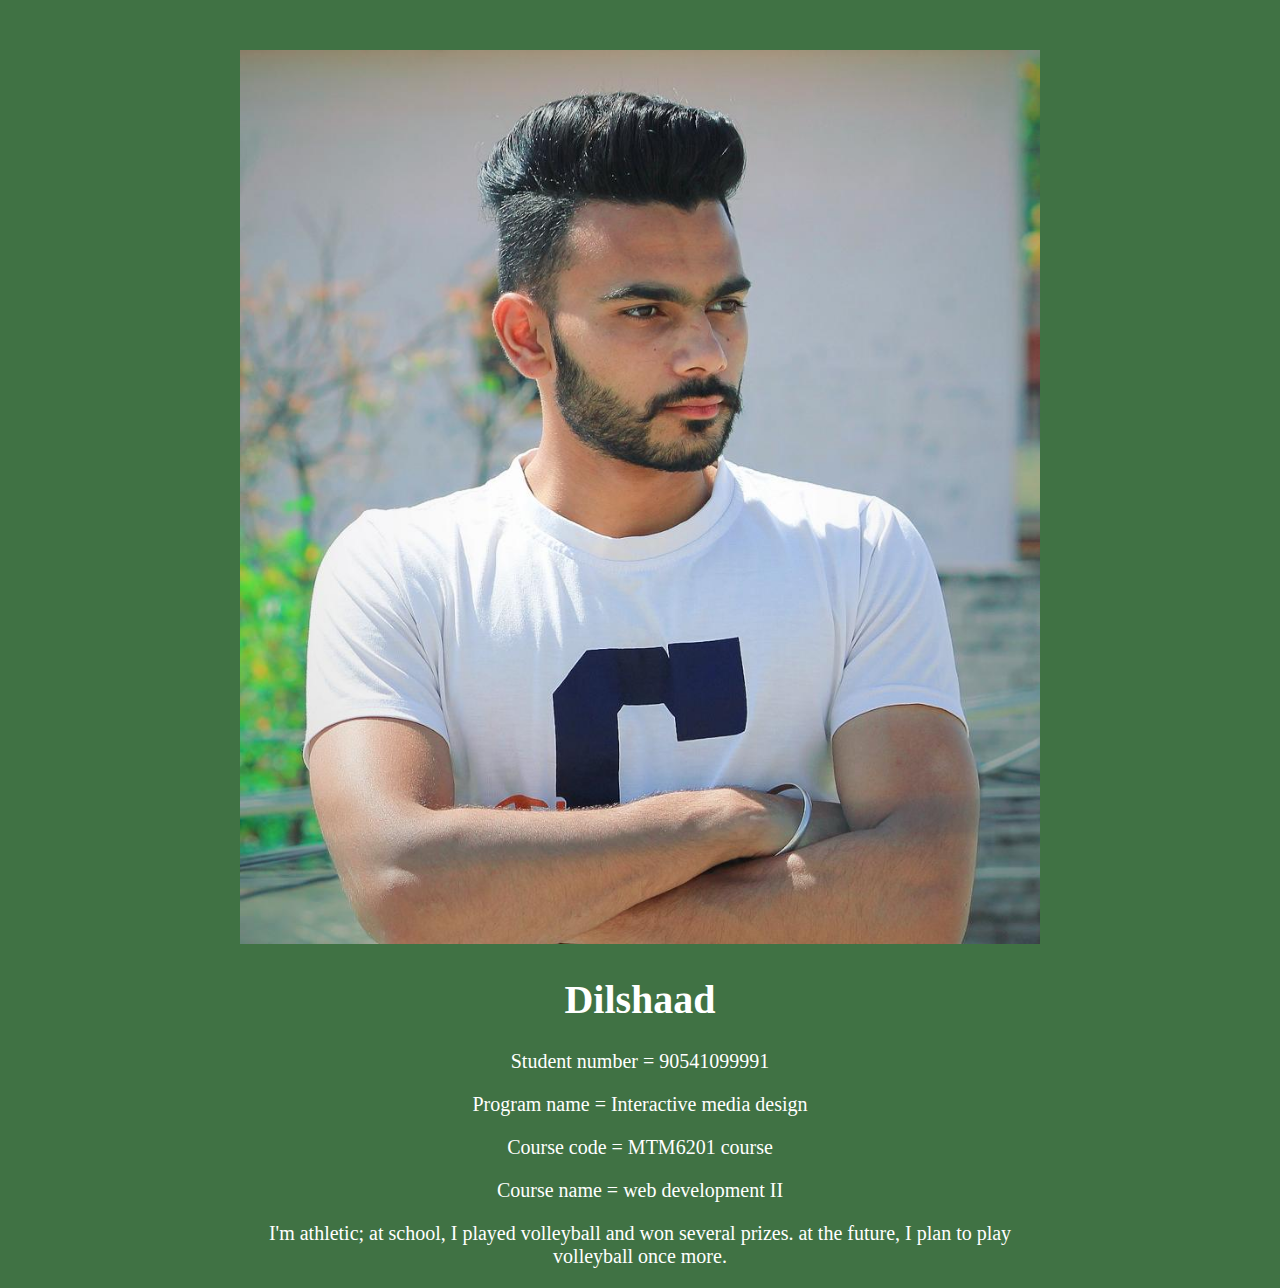
<file: index.html>
<!DOCTYPE html>
<html lang="en">
<head>
    <meta charset="UTF-8">
    <meta http-equiv="X-UA-Compatible" content="IE=edge">
    <meta name="viewport" content="width=device-width, initial-scale=1.0">
    <title>Document</title>
    <link rel="stylesheet" href="style.css">
</head>
<body>
    <main>
    <img src="images/WhatsApp Image 2023-05-26 at 19.07.31.jpg">
    <h1>Dilshaad</h1>
    <div class="description">
        <p>Student number = 90541099991 </p> 
        <p> Program name = Interactive media design</p>
         <p> Course code = MTM6201 course </p>
        <p>Course name = web development II</p>
        <p> I'm athletic; at school, I played volleyball and won several prizes. at the future, I plan to play volleyball once more.</p>
    </div>
    </main>
</body>
</html>
</file>
<file: style.css>
body {
    padding: 0px;
    margin: 0px;
    background: #407244;
}
img{
    width: 100%;
}
main {
    text-align: center;
    max-width: 800px;
    margin-top: 50px;
    margin-left: auto;
    margin-right: auto;
    font-size: 20px;
    color: white;
}
</file>
